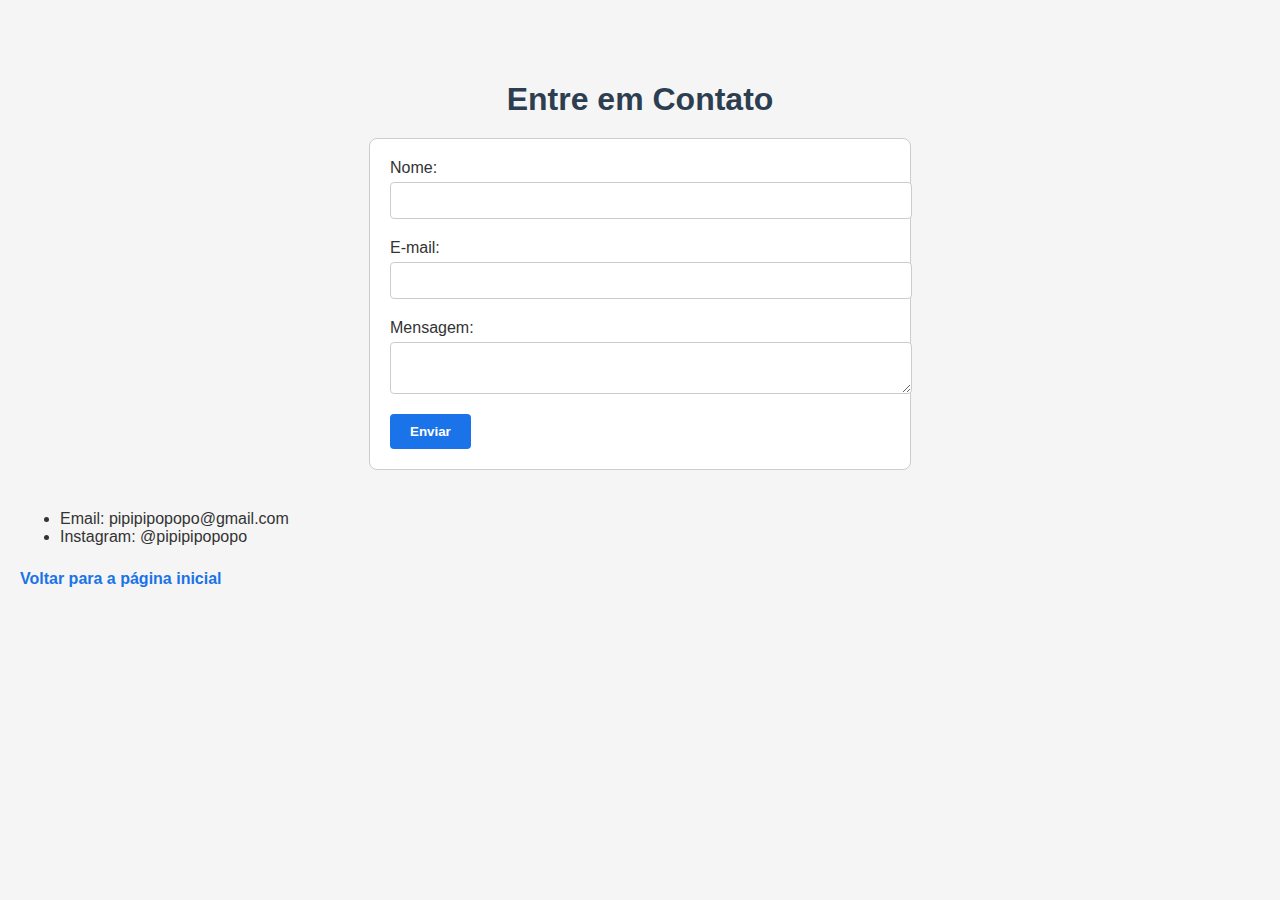
<file: contato.html>
<!DOCTYPE html>
<html lang="pt-br">
<head>
    <link rel="stylesheet" href="./estilos/estilo.css">
    <meta charset="UTF-8">
    <meta name="viewport" content="width=device-width, initial-scale=1.0">
    <title>Contato</title>
</head>
<body>
    <header>
        <h1>Entre em Contato</h1>
    </header>
    <div>
        <form>
            <label for="nome">Nome:</label>
            <input type="text" id="nome" name="nome">
    
            <label for="email">E-mail:</label>
            <input type="email" id="email" name="email">
    
            <label for="mensagem">Mensagem:</label>
            <textarea id="mensagem" name="mensagem"></textarea>
    
            <button type="submit">Enviar</button>
        </form>
    
        <ul>
            <li>Email: pipipipopopo@gmail.com</li>
            <li>Instagram: @pipipipopopo</li>      
        </ul>

    </div>   
      <p><a href="index.html"><strong>Voltar para a página inicial</strong></a></p>
</body>
</html>
</file>
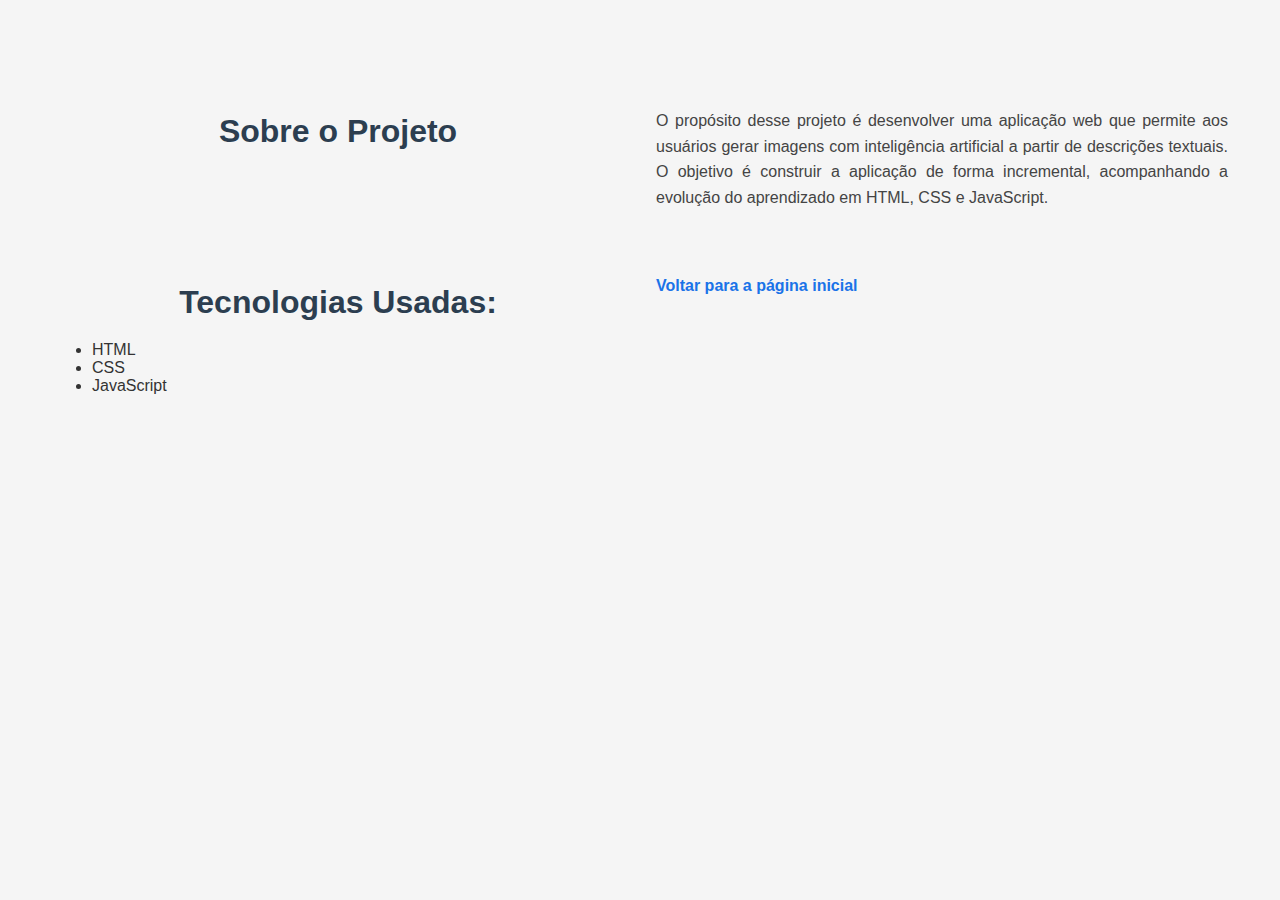
<file: sobre.html>
<!DOCTYPE html>
<html lang="pt-br">
<head>
    <link rel="stylesheet" href="./estilos/estilo.css">
    <meta charset="UTF-8">
    <meta name="viewport" content="width=device-width, initial-scale=1.0">
    <title>Sobre</title>
</head>
<body>
    <section class="sobre-grid">

        <header>
            <h1>Sobre o Projeto</h1>
        </header>

        <p>O propósito desse projeto é desenvolver uma aplicação web que permite aos usuários gerar imagens com inteligência artificial a partir de descrições textuais. O objetivo é construir a aplicação de forma incremental, acompanhando a evolução do aprendizado em HTML, CSS e JavaScript.</p>
    
        <div>
            <h2>Tecnologias Usadas:</h2>
            <ul>
                <li>HTML</li>
                <li>CSS</li>
                <li>JavaScript</li>
            </ul>
        </div>

        <p><a href="index.html"><strong>Voltar para a página inicial</strong></a></p>

    </section>
</body>
</html>
</file>
<file: estilos/estilo.css>
body {
    background-color: #f5f5f5;
    font-family: sans-serif;
    margin: 0;
    padding: 60px 20px 20px;
    color: #333;
}
  
.cabecalho {
    display: flex;
    justify-content: space-between;
    align-items: center;
    padding: 1rem 2rem;
    background-color: #333;
    color: white;
}

  nav {
    position: fixed;
    top: 0;
    left: 0;
    width: 100%;
    background-color: #1a73e8;
    padding: 10px 0;
    z-index: 1000;
    
}
  
  nav a {
    color: white;
    background-color: #1a73e8;
    padding: 10px 15px;
    display: inline-block;
    text-decoration: none;
    margin-right: 10px;
    border-radius: 4px;
}
  
  nav a:hover {
    background-color: #0f5dc0;
}

  .nav-links {
    list-style: none;
    display: flex;
    gap: 1rem;
}
  
  .nav-links a {
    color: white;
    text-decoration: none;
    font-weight: bold;
}

  .sobre-grid {
    display: grid;
    grid-template-columns: 1fr 1fr;
    gap: 2rem;
    padding: 2rem;
}
  
  .sobre-grid img {
    max-width: 100%;
    height: auto;
}
  
  h1, h2 {
    font-size: 2em;
    color: #2c3e50;
    font-weight: bold;
    text-align: center;
    margin-bottom: 20px;
}
  
  p {
    font-size: 1em;
    color: #444;
    line-height: 1.6;
    text-align: justify;
    margin-bottom: 15px;
}
  
  ul, ol {
    margin: 10px 0 20px 40px;
    padding: 0;
}
  
  a {
    color: #1a73e8;
    text-decoration: none;
    font-weight: bold;
}
  
  a:hover {
    color: #0b53c1;
    text-decoration: underline;
}
  
  table {
    width: 100%;
    border-collapse: collapse;
    margin-top: 20px;
}
  
  th, td {
    border: 1px solid #999;
    padding: 10px;
    text-align: left;
}
  
  th {
    background-color: #ddd;
    color: #000;
}
  
  img {
    display: block;
    margin: 20px auto;
    max-width: 100%;
    height: auto;
}
  
  form {
    max-width: 500px;
    margin: 0 auto 40px;
    padding: 20px;
    background-color: #ffffff;
    border: 1px solid #ccc;
    border-radius: 8px;
}
  
  input[type="text"],
  input[type="email"],
  textarea {
    width: 100%;
    padding: 10px;
    margin-top: 5px;
    margin-bottom: 20px;
    border: 1px solid #ccc;
    border-radius: 4px;
    display: block;
}
  
  button {
    padding: 10px 20px;
    font-weight: bold;
    background-color: #1a73e8;
    color: #fff;
    border: none;
    border-radius: 4px;
    cursor: pointer;
}
  
  button:hover {
    background-color: #155ab6;
    box-shadow: 0 4px 8px rgba(0, 0, 0, 0.2);
}
  
  button:active {
    background-color: #0f478e;
    transform: translateY(1px);
}
  
  .galeria-container {
    position: relative;
    width: 300px;
    height: 200px;
    margin: 20px auto;
    border: 1px solid #ccc;
}
  
  .galeria-container img {
    position: absolute;
    top: 0;
    left: 0;
    width: 100%;
    height: 100%;
    object-fit: cover;
}
  
  label[for="email"] {
    position: relative;
    top: 0;
    left: 0;
    display: block;
    margin-bottom: 5px;
}
  
  #voltar-topo {
    position: fixed;
    bottom: 20px;
    right: 20px;
    padding: 10px 15px;
    background-color: #1a73e8;
    color: white;
    border: none;
    border-radius: 4px;
    cursor: pointer;
}
</file>
